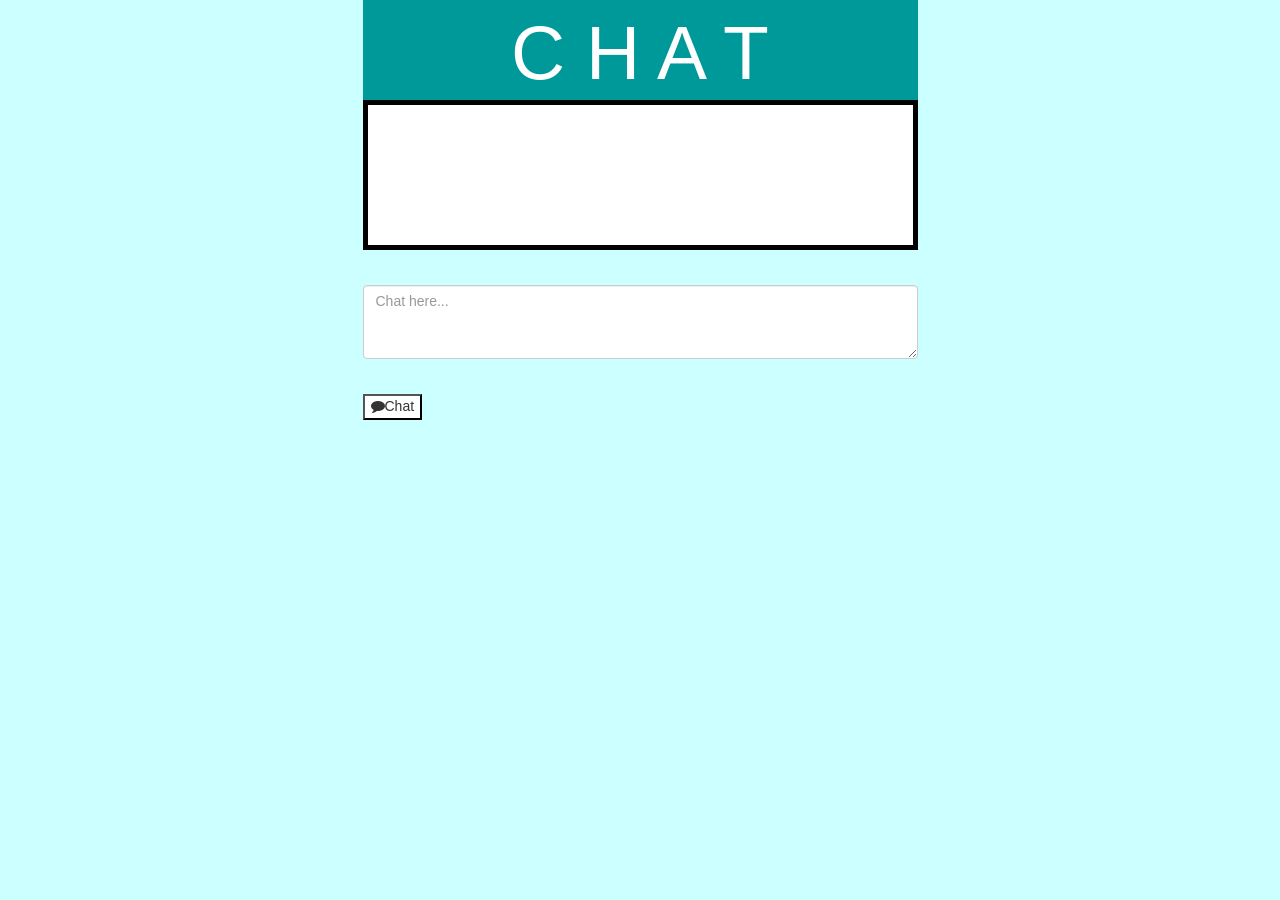
<file: index.html>
<!doctype html>
<html>
  <head>
    <meta charset="utf-8">
    <meta name="viewport" content="width=device-width, initial-scale=1, minimal-ui">
    <title>7 3ReactChatApp</title>
    <link rel="stylesheet" href="css/app.css">
    <link rel="stylesheet" href="https://maxcdn.bootstrapcdn.com/font-awesome/4.5.0/css/font-awesome.min.css">
    <link href='https://fonts.googleapis.com/css?family=Arimo' rel='stylesheet' type='text/css'>
  </head>
  <body>

<div id="app" class="container"></div>

     <div class="container">
       <div class="row">
         <div class="col-md-12">
           <div id="convo">
           </div>
         </div>
       </div>
      <div class="row">
        <div id="chat-box" class="col-md-12">
        </div>
      </div>
   </div>









    <script src="js/bundle.js"></script>
  </body>
</html>
</file>
